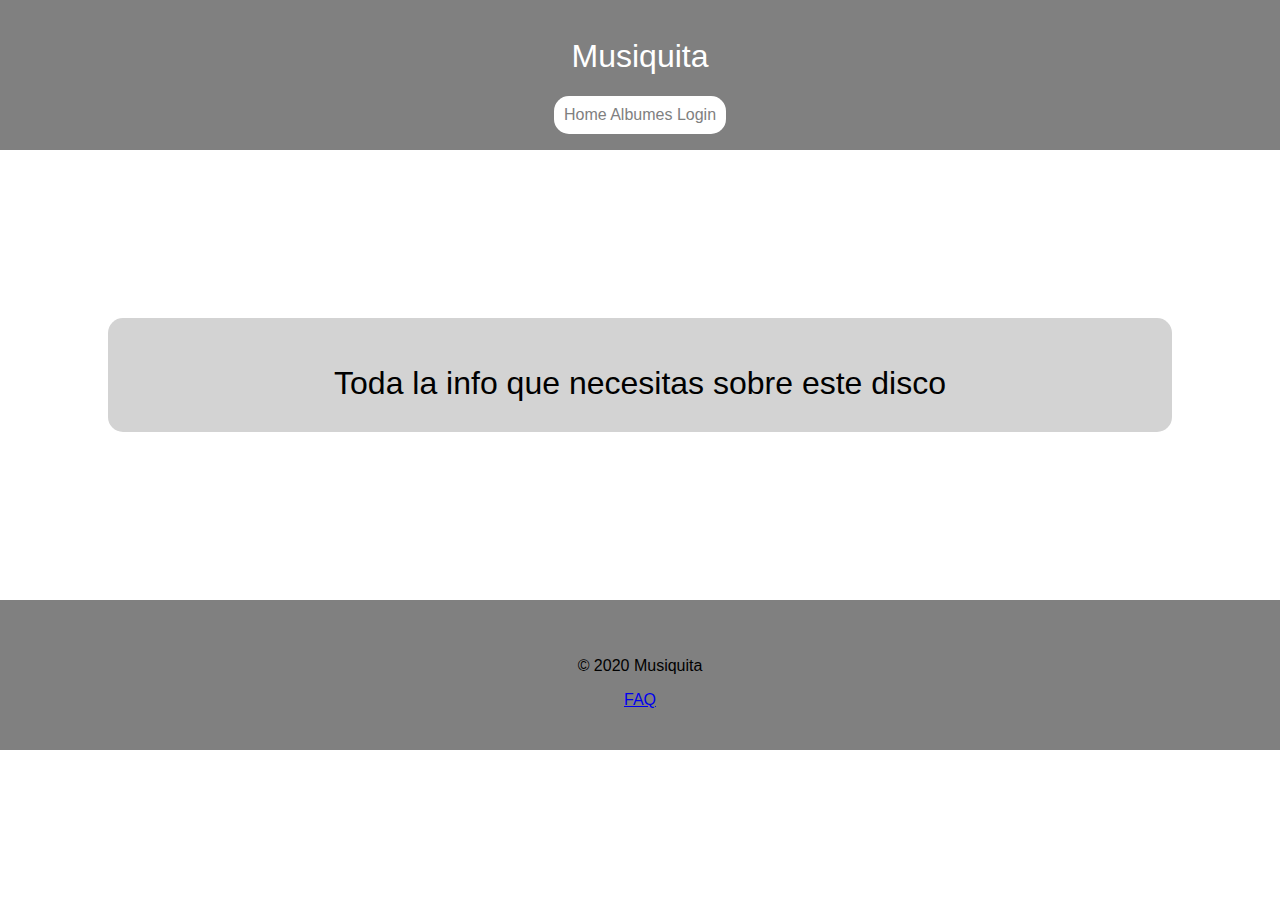
<file: pages/album.html>
<!DOCTYPE html>
<html lang="en">
  <head>
    <meta charset="UTF-8" />
    <meta name="viewport" content="width=device-width, initial-scale=1.0" />
    <title>Musiquita</title>
    <link rel="stylesheet" href="../css/styles.css" />
    <link rel="stylesheet" href="../css/gallery.css" />
  </head>
  <body>
    <header>
      <h1 class="marca">Musiquita</h1>
      <nav class="navbar">
        <a class="navbar-link" href="../index.html">Home</a>
        <a class="navbar-link" href="./albumes.html">Albumes</a>
        <a class="navbar-link" href="./login.html">Login</a>
      </nav>
    </header>
    <main class="main-container">
      <section class="section">
        <h2 class="section-title center">
          Toda la info que necesitas sobre este disco
        </h2>
      </section>
      <section id="section-album"></section>
    </main>
    <footer>
      <p>&copy; 2020 Musiquita</p>
      <a href="./faq.html">FAQ</a>
    </footer>
    <script src="../js/bdAlbumes.js"></script>
    <script src="../js/album.js"></script>
  </body>
</html>
</file>
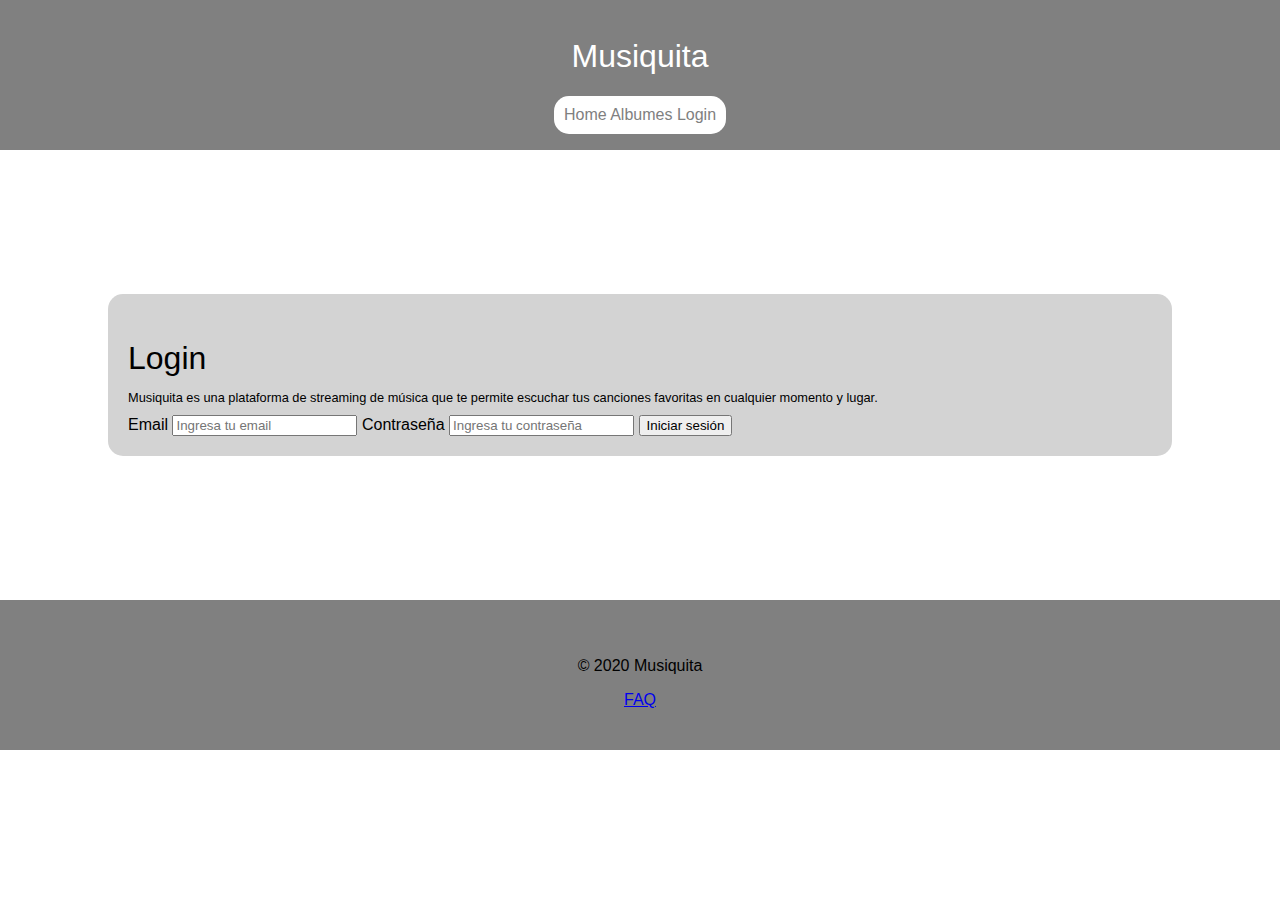
<file: pages/login.html>
<!DOCTYPE html>
<html lang="en">
  <head>
    <meta charset="UTF-8" />
    <meta name="viewport" content="width=device-width, initial-scale=1.0" />
    <title>Musiquita</title>
    <link rel="stylesheet" href="../css/styles.css" />
  </head>
  <body>
    <header>
      <h1 class="marca">Musiquita</h1>
      <nav class="navbar">
        <a class="navbar-link" href="../index.html">Home</a>
        <a class="navbar-link" href="./albumes.html">Albumes</a>
        <a class="navbar-link" href="./login.html">Login</a>
      </nav>
    </header>
    <main class="main-container">
      <section class="section">
        <h2 class="section-title">Login</h2>
        <p class="section-text">
          Musiquita es una plataforma de streaming de música que te permite
          escuchar tus canciones favoritas en cualquier momento y lugar.
        </p>
        <form id="form-login">
          <label for="email">Email</label>
          <input
            type="email"
            id="form-email"
            name="email"
            placeholder="Ingresa tu email"
            required
          />
          <label for="password">Contraseña</label>
          <input
            type="password"
            id="form-password"
            name="password"
            placeholder="Ingresa tu contraseña"
            required
          />
          <button type="submit" class="btn">Iniciar sesión</button>
        </form>
      </section>
    </main>
    <footer>
      <p>&copy; 2020 Musiquita</p>
      <a href="./faq.html">FAQ</a>
    </footer>
    <script src="../js/login.js"></script>
  </body>
</html>
</file>
<file: css/styles.css>
body {
  padding: 0;
  margin: 0;
  box-sizing: border-box;
  font-family: "Lucida Sans", "Lucida Sans Regular", "Lucida Grande",
    "Lucida Sans Unicode", Geneva, Verdana, sans-serif;
}
header,
footer {
  background-color: gray;
  width: 100%;
  height: 150px;
  display: flex;
  flex-direction: column;
  align-items: center;
  justify-content: center;
}

.marca {
  color: white;
  font-weight: 500;
}

.navbar {
  background-color: white;
  padding: 10px;
  border-radius: 15px;
}

.navbar-link {
  color: gray;
  text-decoration: none;
}

.main-container {
  min-height: 50vh;
  display: flex;
  flex-direction: column;
  justify-content: center;
  align-items: center;
}

.section {
  margin: 20px;
  padding: 20px;
  border-radius: 15px;
  background-color: lightgray;
  width: 80%;
}

.section-title {
  font-size: 2em;
  font-weight: 500;
  margin-bottom: 10px;
}

.section-text {
  font-size: 0.8em;
  font-weight: 400;
  margin-bottom: 10px;
}

.album {
  height: 220px;
  width: 150px;
  background-color: lightsteelblue;
  border-radius: 10px;
  padding: 10px;
  display: flex;
  flex-direction: column;
  justify-content: flex-start;
  align-items: center;
}

.album-cover {
  width: 70%;
}
.album-title {
  font-size: 0.9em;
  font-weight: 400;
}

.album-artist {
  font-size: 0.8em;
  font-weight: 400;
  font-style: normal;
}
.album-price {
  font-size: 0.7em;
  font-weight: 300;
  font-style: italic;
}

#section-recomended {
  display: flex;
  flex-direction: row;
  justify-content: space-evenly;
}

.center {
  text-align: center;
}
</file>
<file: css/gallery.css>
#section-gallery {
  display: flex;
  flex-direction: column;
  flex-wrap: wrap;
  justify-content: space-around;
}

.gallery-album {
  margin: 10px 0;
  width: 700px;
  height: 250px;
  background-color: darkcyan;
  display: flex;
  flex-direction: column;
  justify-content: space-around;
  font-size: 12px;
  border-radius: 15px;
}

.gallery-album-imagen {
  width: 120px;
  height: 120px;
  object-fit: cover;
}
.gallery-album-body {
  display: flex;
}
.gallery-album-body2 {
  display: flex;
  flex-direction: column;
}
.gallery-album-data {
  display: flex;
  p {
    padding: 5px;
    margin: 0 5px;
    background-color: black;
    color: white;
  }
}

.gallery-album-price {
  padding: 5px;
  margin: 0 5px;
  background-color: black;
  color: white;
  width: 50px;
  text-align: center;
}

.gallery-album-button {
  text-decoration: none;
  background-color: gray;
  color: white;
  width: 30px;
  height: 10px;
  padding: 2px;
}
</file>
